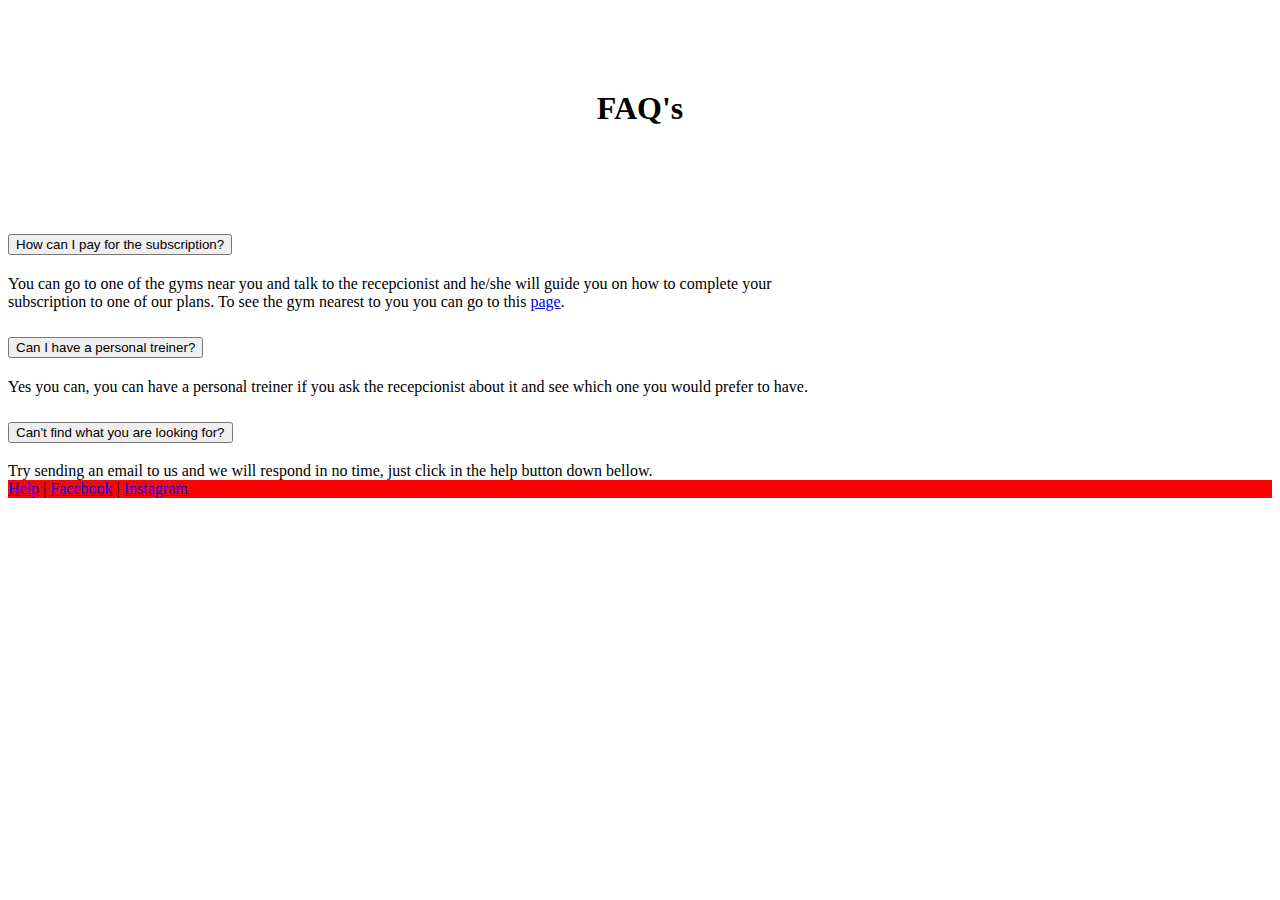
<file: Assignment2/faq.html>
<!DOCTYPE html>
<html>

    <head>

        <link href="https://cdn.jsdelivr.net/npm/bootstrap@5.3.0-alpha1/dist/css/bootstrap.min.css" rel="stylesheet" integrity="sha384-GLhlTQ8iRABdZLl6O3oVMWSktQOp6b7In1Zl3/Jr59b6EGGoI1aFkw7cmDA6j6gD" crossorigin="anonymous">
        <script src="https://cdn.jsdelivr.net/npm/bootstrap@5.3.0-alpha1/dist/js/bootstrap.bundle.min.js" integrity="sha384-w76AqPfDkMBDXo30jS1Sgez6pr3x5MlQ1ZAGC+nuZB+EYdgRZgiwxhTBTkF7CXvN" crossorigin="anonymous"></script>
        <link rel="stylesheet" type="text/css" href="styles.css" />

        <div style = "height: 200px; display: flex; align-items: center; justify-content: center;">

            <h1 class="mx-auto text-center"> FAQ's</h1>

        </div>

    </head>

    <body>

        <div class="accordion accordion-flush mx-auto border border-3 rounded" id="accordionFlushExample" style = "width: 800px;">
            
            <div class="accordion-item">
              <h2 class="accordion-header" id="flush-headingOne">
                <button class="accordion-button collapsed" type="button" data-bs-toggle="collapse" data-bs-target="#flush-collapseOne" aria-expanded="false" aria-controls="flush-collapseOne">
                  How can I pay for the subscription?
                </button>
              </h2>
              <div id="flush-collapseOne" class="accordion-collapse collapse show" aria-labelledby="flush-headingOne" data-bs-parent="#accordionFlushExample">
                <div class="accordion-body">You can go to one of the gyms near you and talk to the recepcionist and he/she will guide you on how to complete your subscription to one of our plans. To see the gym nearest to you you can go to this <a href = "gymsnearyou.html">page</a>.</div>
              </div>
            </div>
            
            <div class="accordion-item">
              <h2 class="accordion-header" id="flush-headingTwo">
                <button class="accordion-button collapsed" type="button" data-bs-toggle="collapse" data-bs-target="#flush-collapseTwo" aria-expanded="false" aria-controls="flush-collapseTwo">
                  Can I have a personal treiner?
                </button>
              </h2>
              <div id="flush-collapseTwo" class="accordion-collapse collapse" aria-labelledby="flush-headingTwo" data-bs-parent="#accordionFlushExample">
                <div class="accordion-body">Yes you can, you can have a personal treiner if you ask the recepcionist about it and see which one you would prefer to have.</div>
              </div>
            </div>
            
            <div class="accordion-item">
              <h2 class="accordion-header" id="flush-headingThree">
                <button class="accordion-button collapsed" type="button" data-bs-toggle="collapse" data-bs-target="#flush-collapseThree" aria-expanded="false" aria-controls="flush-collapseThree">
                  Can't find what you are looking for?
                </button>
              </h2>
              <div id="flush-collapseThree" class="accordion-collapse collapse" aria-labelledby="flush-headingThree" data-bs-parent="#accordionFlushExample">
                <div class="accordion-body">Try sending an email to us and we will respond in no time, just click in the help button down bellow.</div>
              </div>
            </div>

        </div>

        <div style = "height: 100px;">
            <nav class="navbar navbar-expand-md navbar-light border border-danger fixed-bottom" style="background-color: #f80505;">
                <div class="mx-auto order-0">
                    <a class="navbar-brand mx-auto text-light fs-5" href="help.html">Help</a>
                    <a class="navbar-brand mx-auto"> | </a>
                    <a class="navbar-brand mx-auto text-light fs-5" target = "_blank" href="https://www.instagram.com/dmcp_insta/">Facebook</a>
                    <a class="navbar-brand mx-auto"> | </a>
                    <a class="navbar-brand mx-auto text-light fs-5"  target = "_blank" href="https://www.instagram.com/robertoandradexo/">Instagram</a>
                </div>
            </nav>
        </div>
    
    </body>
</html>
</file>
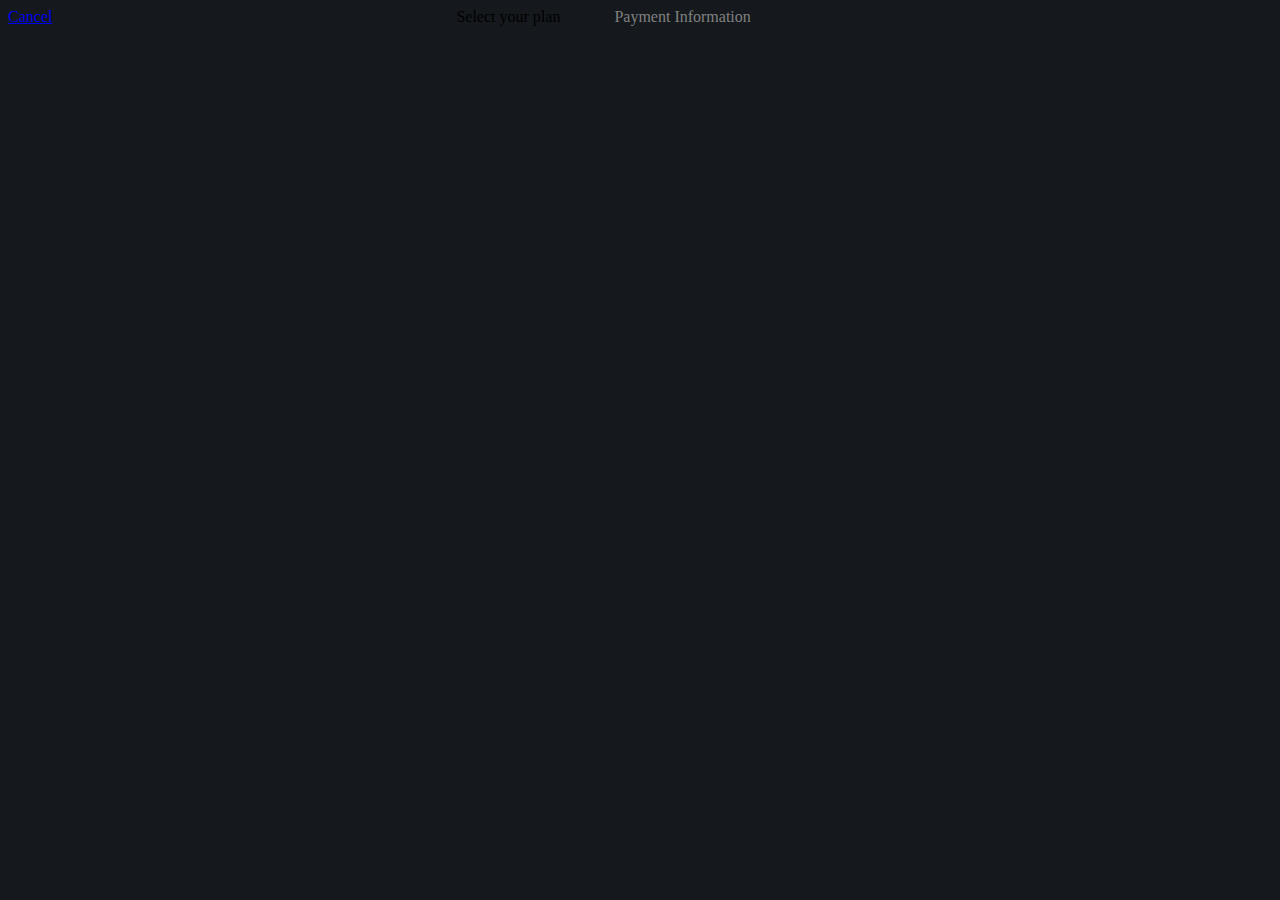
<file: Assignment2/payment.html>
<!DOCTYPE html>
<html>

    <head class = "color">

        <link href="https://cdn.jsdelivr.net/npm/bootstrap@5.3.0-alpha1/dist/css/bootstrap.min.css" rel="stylesheet" integrity="sha384-GLhlTQ8iRABdZLl6O3oVMWSktQOp6b7In1Zl3/Jr59b6EGGoI1aFkw7cmDA6j6gD" crossorigin="anonymous">
        <script src="https://cdn.jsdelivr.net/npm/bootstrap@5.3.0-alpha1/dist/js/bootstrap.bundle.min.js" integrity="sha384-w76AqPfDkMBDXo30jS1Sgez6pr3x5MlQ1ZAGC+nuZB+EYdgRZgiwxhTBTkF7CXvN" crossorigin="anonymous"></script>
        <link rel="stylesheet" type="text/css" href="styles.css" />

        <div style = "width: 100%;" class="mb-3">
            <nav class="navbar navbar-expand-md navbar-light border-bottom">
                <div class="display: flex;">
                    <a class="navbar-brand text-light fs-5" href="gymplans.html">Cancel</a>
                    
                    <label class="navbar-brand justify-content-center text-light fs-5" style = "margin-left: 400px;" >Select your plan</label>
                    <label class="navbar-brand justify-content-center text-light fs-5" style = "margin-left: 50px; color:grey">Payment Information</label>

                </div>
            </nav>
        </div>

    </head>

    <body class = "color">





    </body>

</html>
</file>
<file: Assignment2/styles.css>
body {
    font-family: 'Monospace', 'Lucida Console', !important;
}

.WebContainer{
    width: 100%;
    height: auto;
}
.articles{
    width:90%; 
    height: auto;
    margin: auto;
}

.color{
    background: rgb(21,25,29);
}

.logo {
    height: 100%;
    width: 15%;
}

.btnLogo {
    height: 100%;
    width: 50%;
}

.home{ 
    position:fixed; 
    top: 5px; 
    left: 10px; 
    height : 20%;
    width: auto;
}
</file>
